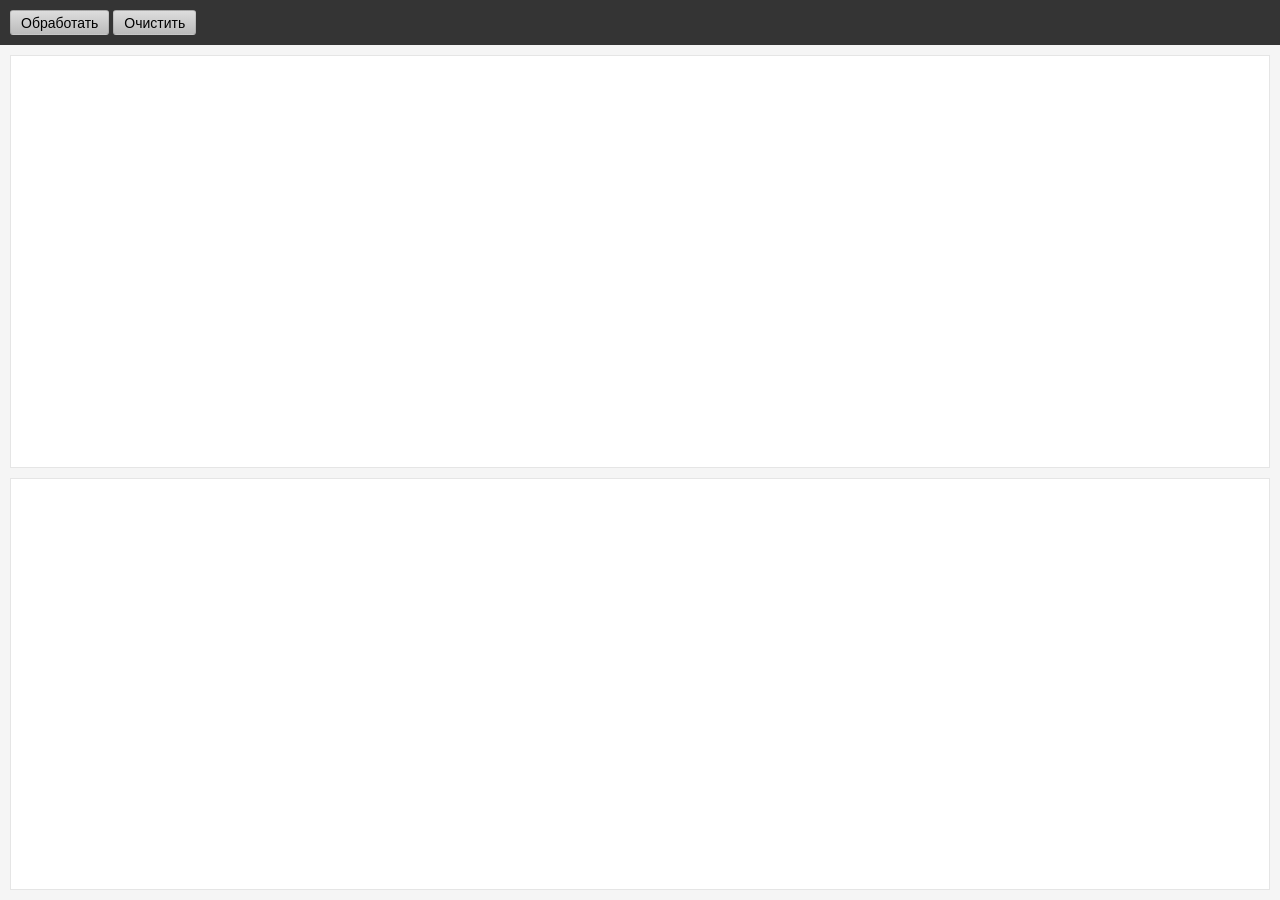
<file: index.html>
<!DOCTYPE html>
<html lang="en">
<head>
	<meta charset="UTF-8">
	<meta http-equiv="X-UA-Compatible" content="IE=edge">
	<title>exel2metas</title>
	<meta name="viewport" content="width=device-width, initial-scale=1.0, user-scalable=no">
	<link rel="stylesheet" href="css/normalize.css">
	<link rel="stylesheet" href="css/styles.css">
</head>
<body>

<main class="exel2metas">
	<div class="exel2metas__header">
		<button id="exel2metas">Обработать</button>
		&nbsp;
		<button id="reset">Очистить</button>
	</div>
	<div class="exel2metas__panels">
		<div class="word2html__panel">
			<textarea id="in"></textarea>
		</div>
		<div class="word2html__panel">
			<textarea id="out"></textarea>
		</div>
	</div>
</main>

<script src="js/site.js"></script>

</body>
</html>
</file>
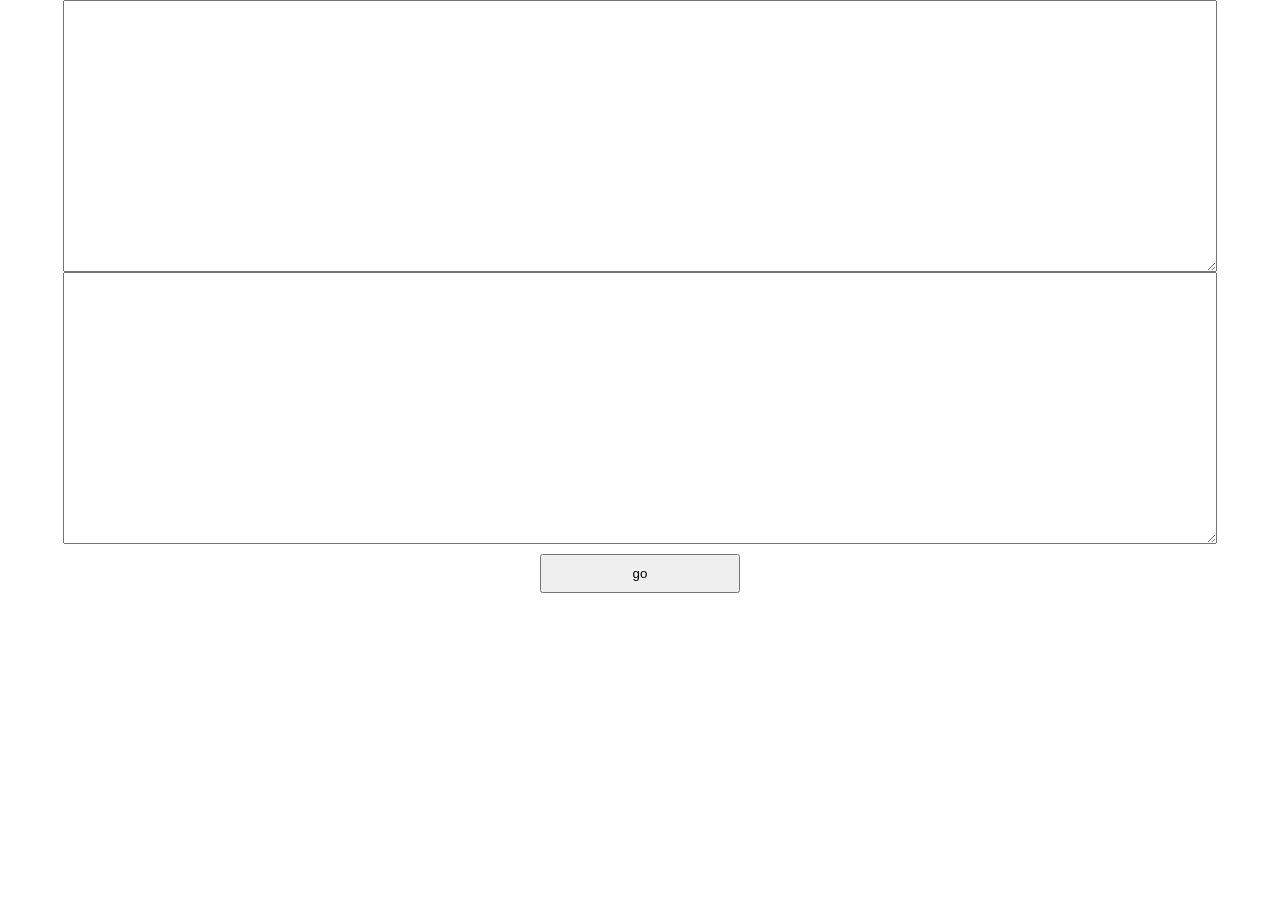
<file: metas.html>
<!DOCTYPE html>
<html lang="en">
<head>
	<meta charset="UTF-8">
	<title>Metas generator</title>
	<style>
		html, body {
			width: 100%;
			height: 100%;
			margin: 0;
			padding: 0;
			background: #fff;
		}
		textarea {
			display: block;
			width: 90%;
			height: 30%;
			margin: 0 auto;
			padding: 0;
		}
		button {
			display: block;
			width: 200px;
			padding: 10px 50px;
			margin: 10px auto 0;
		}
	</style>
</head>
<body>
	<textarea id="in"></textarea>
	<textarea id="out"></textarea>
	<button id="go">go</button>

	<script>
	document.getElementById('go').onclick = function() {
		console.log('go');
		var outText = '$arMetas = array('+"\r\n";
		var text = document.getElementById('in').value.replace(/	/g,";").trim().split("\n");
		text.forEach(function(str) {
			str = str.split(';');
			// if (str[0]) {
				outText += '	\''+str[0]+'\' => array('+"\r\n";
				outText += '		\'title\' => \''+(str[1]?str[1]:'')+'\','+"\r\n";
				outText += '		\'descr\' => \''+(str[2]?str[2]:'')+'\','+"\r\n";
				outText += '		\'keywd\' => \''+(str[3]?str[3]:'')+'\','+"\r\n";
				outText += '		\'h1\' => \''+(str[4]?str[4]:'')+'\','+"\r\n";
				outText += '	),'+"\r\n";
			// }
		});
		outText += ');';
		document.getElementById('out').value = outText;
	};
	</script>
</body>
</html>
</file>
<file: css/styles.css>
* {
	box-sizing: border-box;
}

html,
body {
	font-size: 14px;
	min-width: 320px;
	height: 100%;
}

textarea {
	display: block;
	overflow-y: scroll;
	box-sizing: border-box;
	width: 100%;
	height: 100%;
	margin: 0;
	padding: 10px;
	resize: none;
	border: 1px solid rgba(0, 0, 0, 0.1);
	background: #fff;
	appearance: none;
}
textarea:focus {
	outline: 0;
}

button {
	padding: 4px 10px;
	cursor: pointer;
	border: 1px solid rgba(0, 0, 0, 0.1);
	border-radius: 3px;
	background: linear-gradient(to bottom, #ddd 0, #bbb 100%);
}
button:hover {
	background: linear-gradient(to bottom, #bbb 0, #ddd 100%);
}

.exel2metas {
	position: relative;
	width: 100%;
	height: 100vh;
	background: #f5f5f5;
}
.exel2metas__header {
	position: absolute;
	top: 0;
	right: 0;
	left: 0;
	display: flex;
	height: 45px;
	padding: 10px;
	background: #343434;
	justify-content: flex-start;
}
.exel2metas__panels {
	display: flex;
	flex-direction: column;
	width: 100%;
	height: 100vh;
	padding: 5px;
	padding-top: 50px;
	flex-wrap: wrap;
}
.word2html__panel {
	width: 100%;
	height: 50%;
	padding: 5px;
}
</file>
